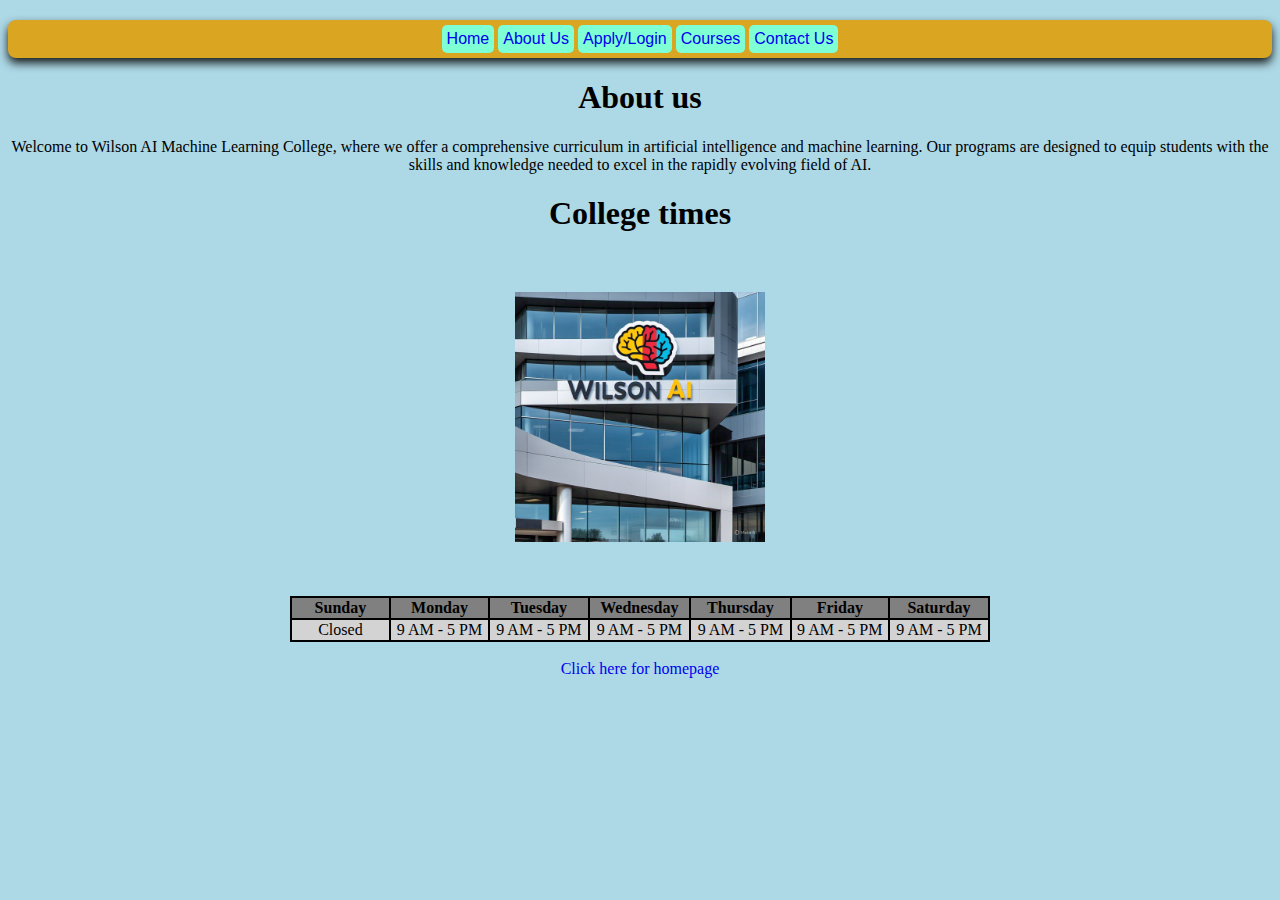
<file: about us .html>
<!DOCTYPE html>
<html lang="en">
    <head>
        <meta charset="UTF-8">
        <meta name="viewport" content="width=device-width, initial-scale=1.0">
        <link rel="stylesheet" href="styles.css">
    <body>
        <div id="menu-bar">
            <a href="index.html">Home </a>
            <a href="about us .html">About Us </a>
            <a href="apply.html">Apply/Login </a>
            <a href="ai.html">Courses </a>
            <a href="contact us.html">Contact Us </a>
    </div>    


        </head>
        <h1>About us</h1>
<p> Welcome to Wilson AI Machine Learning College, where we offer a comprehensive curriculum in artificial intelligence and machine learning. Our programs are designed to equip students with the skills and knowledge needed to excel in the rapidly evolving field of AI.</p>        

<h1>College times</h1>
<br>
<img src="images/73751c5a-fb22-4892-9786-2d78a24871fe.jpg" width="250" height="250" >
<br/>
<table bgcolor="black" width="700" align="center">
    <br>
<tr bgcolor="grey">
    <th width="100">Sunday </th>
    <th width="100">Monday</th>
    <th width="100">Tuesday</th>        
    <th width="100">Wednesday</th>
    <th width="100">Thursday</th>   
    <th width="100">Friday</th>
    <th width="100">Saturday</th>
</tr>
<tr bgcolor="lightgrey"> 
    <td>Closed </td>
    <td>9 AM - 5 PM</td>
    <td>9 AM - 5 PM</td>
    <td>9 AM - 5 PM</td>
    <td>9 AM - 5 PM</td>
    <td>9 AM - 5 PM</td>
    <td>9 AM - 5 PM</td>  
</tr>
</br>
</table>
</br>
   <a href="index.html">Click here for homepage</a> 
</body>
</html>
</file>
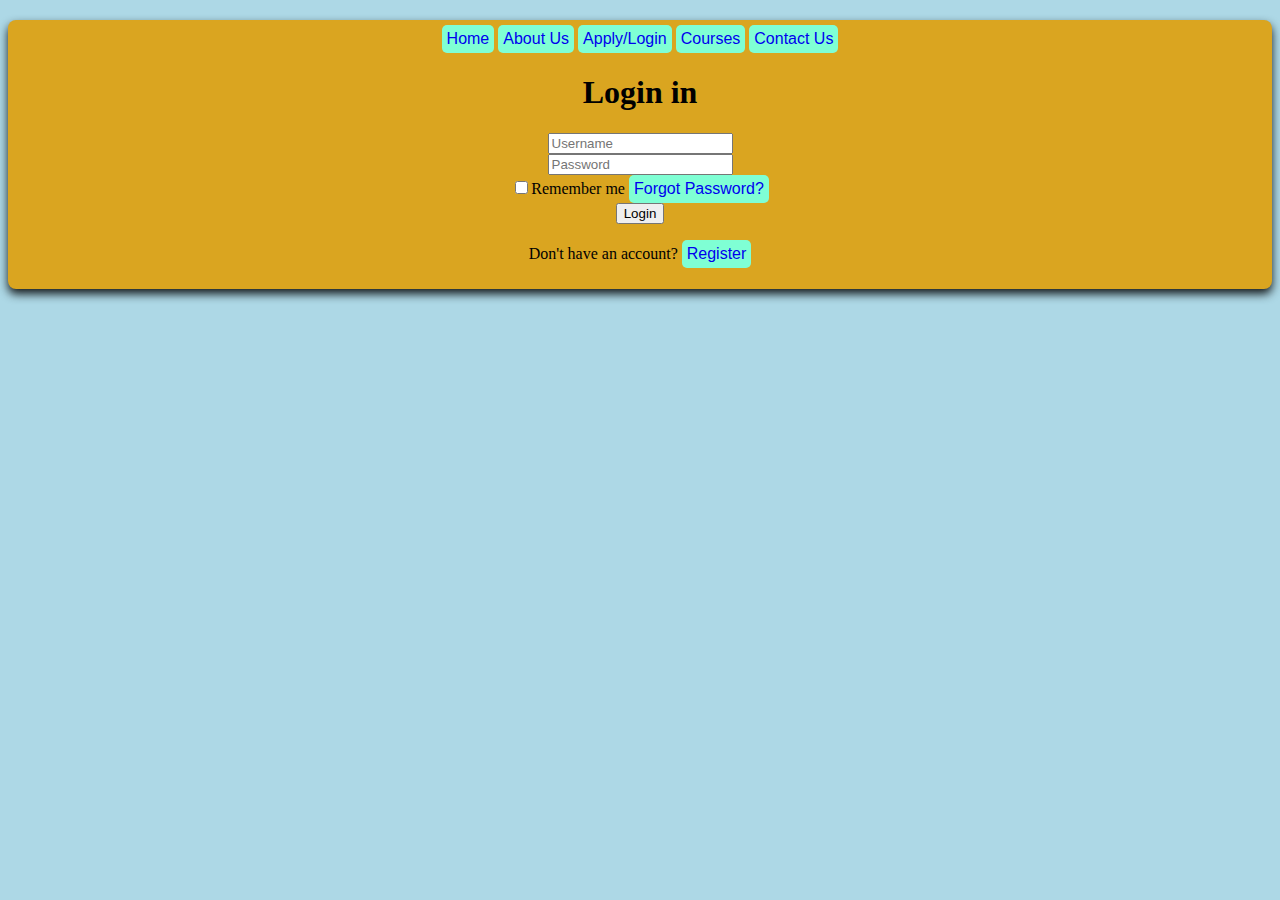
<file: apply.html>
<!DOCTYPE html>
<html lang="en">
    <head>
        <meta charset="UTF-8">
        <meta name="viewport" content="width=device-width, initial-scale=1.0">
        <link rel="stylesheet" href="styles.css">
  
    <body>
    </div>    
    <div id="menu-bar">
        <a href="index.html">Home</a>
        <a href="about us .html">About Us</a>
        <a href="apply.html">Apply/Login</a>
        <a href="cards.html">Courses</a>
        <a href="contact us.html">Contact Us</a>
        </body>
    </head>
</html>

<!DOCTYPE html>
<html lang="en">
<head>
    <meta charset="UTF-8">
    <meta name="viewport" content="width=device-width, initial-scale=1.0">
    <title>Login</title>
</head>

<body>
<div class="wrapper">
    <form action="#">
        <h1>Login in</h1>
        <div class="input-box">
            <input type="text" placeholder="Username" required>
            <i class="bx bxs-user"></i>
        </div>
        <div class="input-box">
            <i class="bx bxs-lock-alt"></i>
            <input type="password" placeholder="Password" required> 
        </div>
        <div class="remember-forgot">
            <label><input type="checkbox">Remember me</label>
            <a href="#">Forgot Password?</a>
        </div>
        <button type="submit" class="btn">Login</button>
        <div class="Register-link">
            <p>Don't have an account? <a href="#">Register</a></p>
        </div>
            
    </form>
</div>  
</body>
</html>
</file>
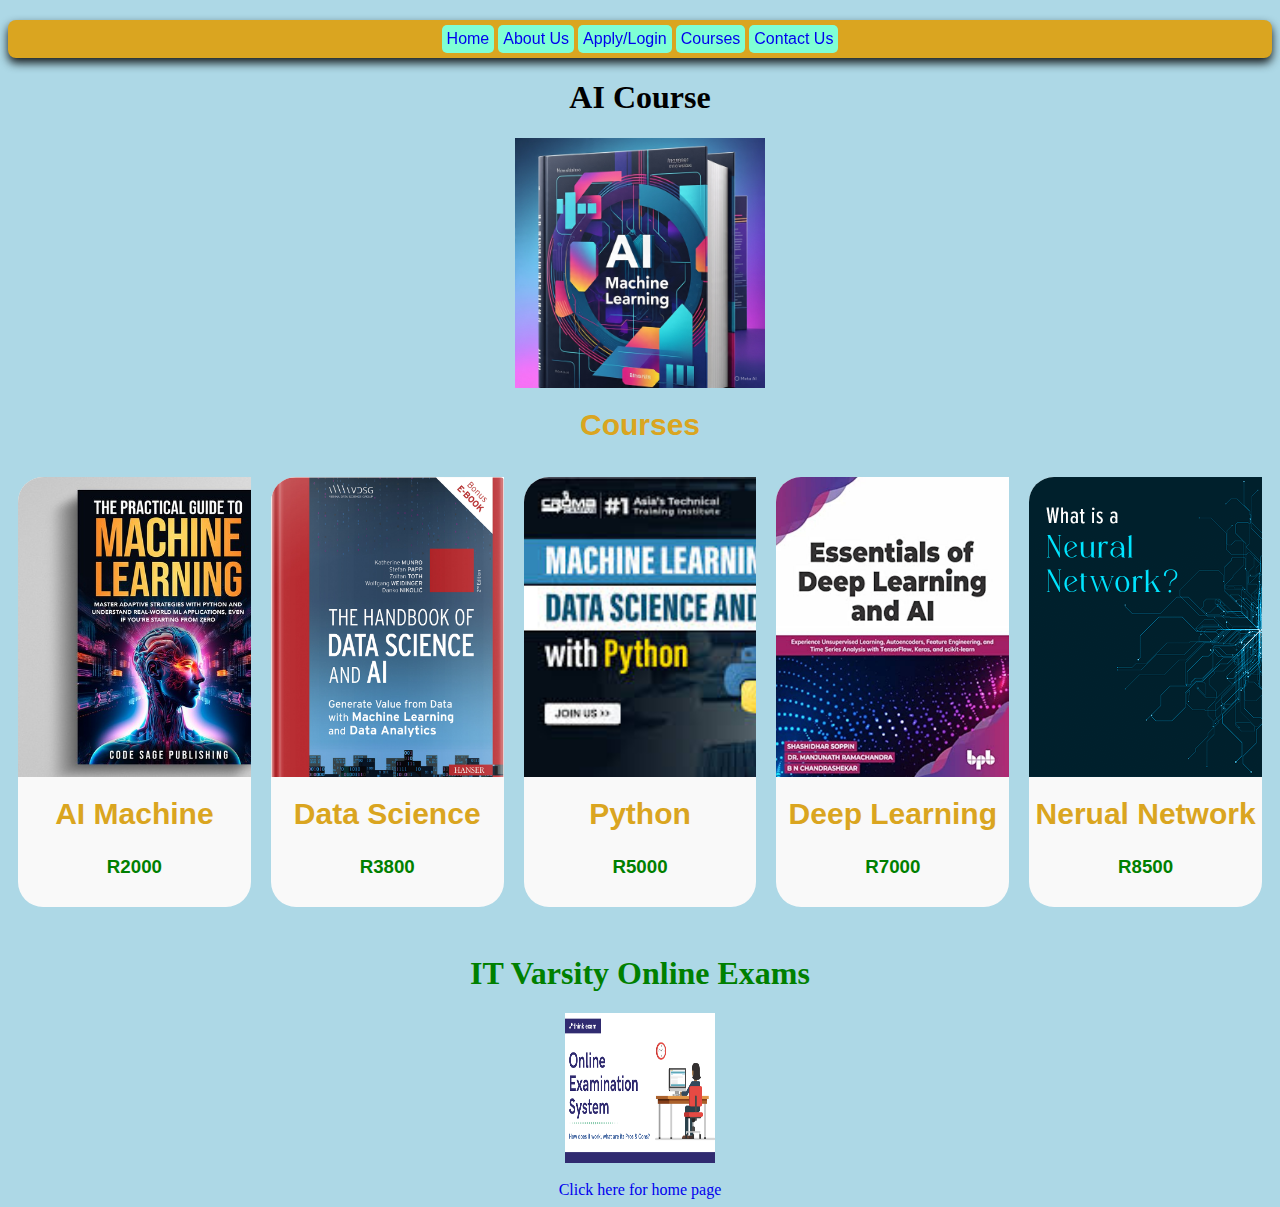
<file: cards.html>
<!DOCTYPE html>
<html lang="en">

<head>
    <meta charset="UTF-8">
    <meta name="viewport" content="width=device-width, initial-scale=1.0">
    <link rel="stylesheet" href="styles.css">

<body>
    <div id="menu-bar">
        <a href="index.html">Home </a>
        <a href="about us .html">About Us </a>
        <a href="apply.html">Apply/Login </a>
        <a href="ai.html">Courses </a>
        <a href="contact us.html">Contact Us </a>
    </div>


    </head>
    <h1>AI Course </h1>
    <img src="images/book111.jpg" alt="AI Courses" width="250" height="250">
    <h2> Courses</h2>


    <section class="container">
        <div class="card">
            <div class="card-image book1"></div>
            <h2>AI Machine</h2>
            <h3>R2000</h3>
        </div>

        <div class="card">
            <div class="card-image book2"></div>
            <h2>Data Science </h2>
            <h3>R3800 </h3>

        </div>
        <div class="card">
            <div class="card-image book3"></div>
            <h2>Python </h2>
            <h3>R5000</h3>

        </div>

        <div class="card">
            <div class="card-image book4"></div>
            <h2>Deep Learning </h3>
                <h3>R7000
            </h2>
        </div>

        <div class="card">
            <div class="card-image book5"></div>
            <h2>Nerual Network</h2>
            <h3>R8500</h3>

        </div>
    </section>
    <br>
    <h1 class="IT">IT Varsity Online Exams </h1>
    <img class="intro" src="images/Introduction-of-Online-Examination-System.png">
    <br>
    <a href="index.html">Click here for home page </a>
</body>

</html>
</file>
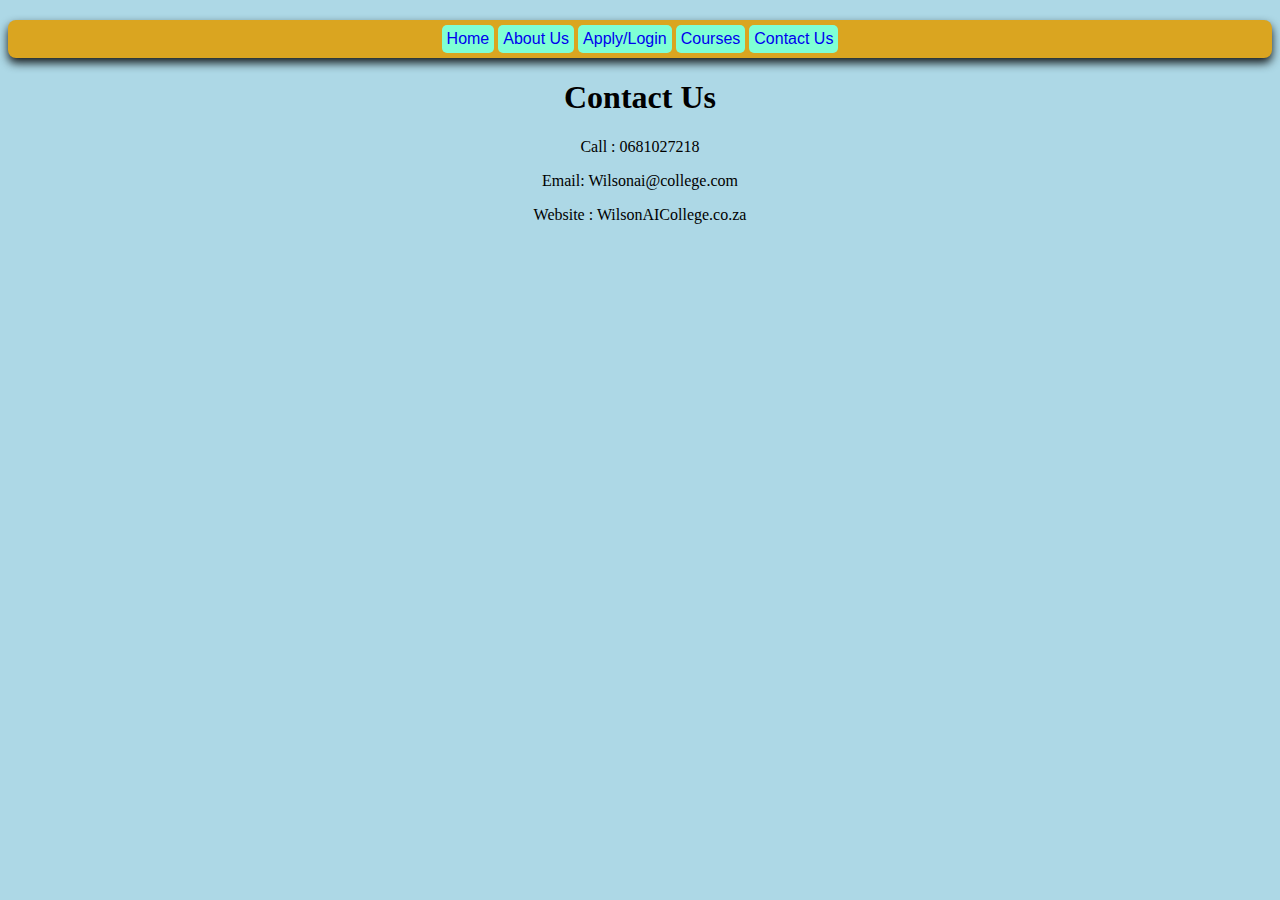
<file: contact us.html>
<!DOCTYPE html>
<html lang="en">
    <head>
        <meta charset="UTF-8">
        <meta name="viewport" content="width=device-width, initial-scale=1.0">
        <link rel="stylesheet" href="styles.css">
    <body>
        <div id="menu-bar">
            <a href="index.html">Home </a>
            <a href="about us .html">About Us </a>
            <a href="apply.html">Apply/Login </a>
            <a href="cards.html">Courses </a>
            <a href="contact us.html">Contact Us </a>
    </div>    


     </head>
<h1>Contact Us </h1>
<p> Call : 0681027218</p>   
<p> Email: Wilsonai@college.com</p> 
<p> Website : WilsonAICollege.co.za</p>      



</body>
</html>
</file>
<file: styles.css>
body {
    text-align: center;
    background-color: lightblue;
}

h2 {
    text-align: center;
    color: goldenrod;
    font-family: sans-serif;
    font-size: 30px;
    margin-top: 20px;
}

.IT {
    color: green;
    margin-top: 20px;
}

.intro {
    width: 150px;
    height: 150px;
}

img {
    display: block;
    margin: auto;
    margin-top: 20px;

}

a {
    display: block;
    margin: auto;
    margin: top 20px;
    text-decoration: none;
}

#menu-bar {
    position: sticky;
    top: 0;
    margin-top: 20px;
    padding: 5px;
    background-color: goldenrod;
    border-radius: 8px;
    box-shadow: 0 5px 10px rgba(0, 0, 0, 0.884);
    transition: opacity 0.3s ease-in-out;
}

#menu-bar.hidden {
    opacity: 0;
    pointer-events: none;
}

#menu-bar a {
    text-align: right;
    display: inline-block;
    font-family: Helvetica, sans-serif;
    text-decoration: none;
    background-color: aquamarine;
    padding: 5px;
    border-radius: 5px;
    ;
}

#menu-bar a:hover {
    background-color: chartreuse;
    color: #ffffff;
}


.container {
    display: flex;
    justify-content: center;
}

.card {
    background-color: #f9f9f9;
    width: 400px;
    height: 430px;
    margin: 10px;
    border-radius: 25px;
}

.card-image {
    height: 300px;
    margin-bottom: 15px;
    background-size: cover;
    border-radius: 25px 0 0;
}

.book1 {
    background-image: url(images/book1.jpg);
    background-size: cover;
}

.book2 {
    background-image: url(images/book2.jpg);
    background-size: cover;
}

.book3 {
    background-image: url(images/book4.jpg);
    background-size: cover;
}

.book4 {
    background-image: url(images/book3.jpg);
    background-size: cover;
}

.book5 {
    background-image: url(images/book5.png);
    background-size: cover;
}

.card h2 {

    color: goldenrod;
    font-family: Helvetica, sans-serif;
}

.card h3 {
    color: green;
    font-family: Helvetica, sans-serif;
}

.dropdown {
    position: relative;
    display: inline-block;
}

.dropdown-content {
    display: none;
    position: absolute;
    background-color: #f9f9f9;
    min-width: 160px;
    box-shadow: 0 8px 16px rgba(0, 0, 0, 0.2);
    border-radius: 5px;
    z-index: 1;
}

.dropdown-content a {
    color: black;
    padding: 12px 16px;
    text-decoration: none;
    display: block;
    font-family: Helvetica, sans-serif;
}

.dropdown-content a:hover {
    background-color: goldenrod;
}

.dropdown:hover .dropdown-content {
    display: block;
}

.dropdown:hover .dropbtn {
    background-color: chartreuse;
    color: goldenrod;
}
</file>
